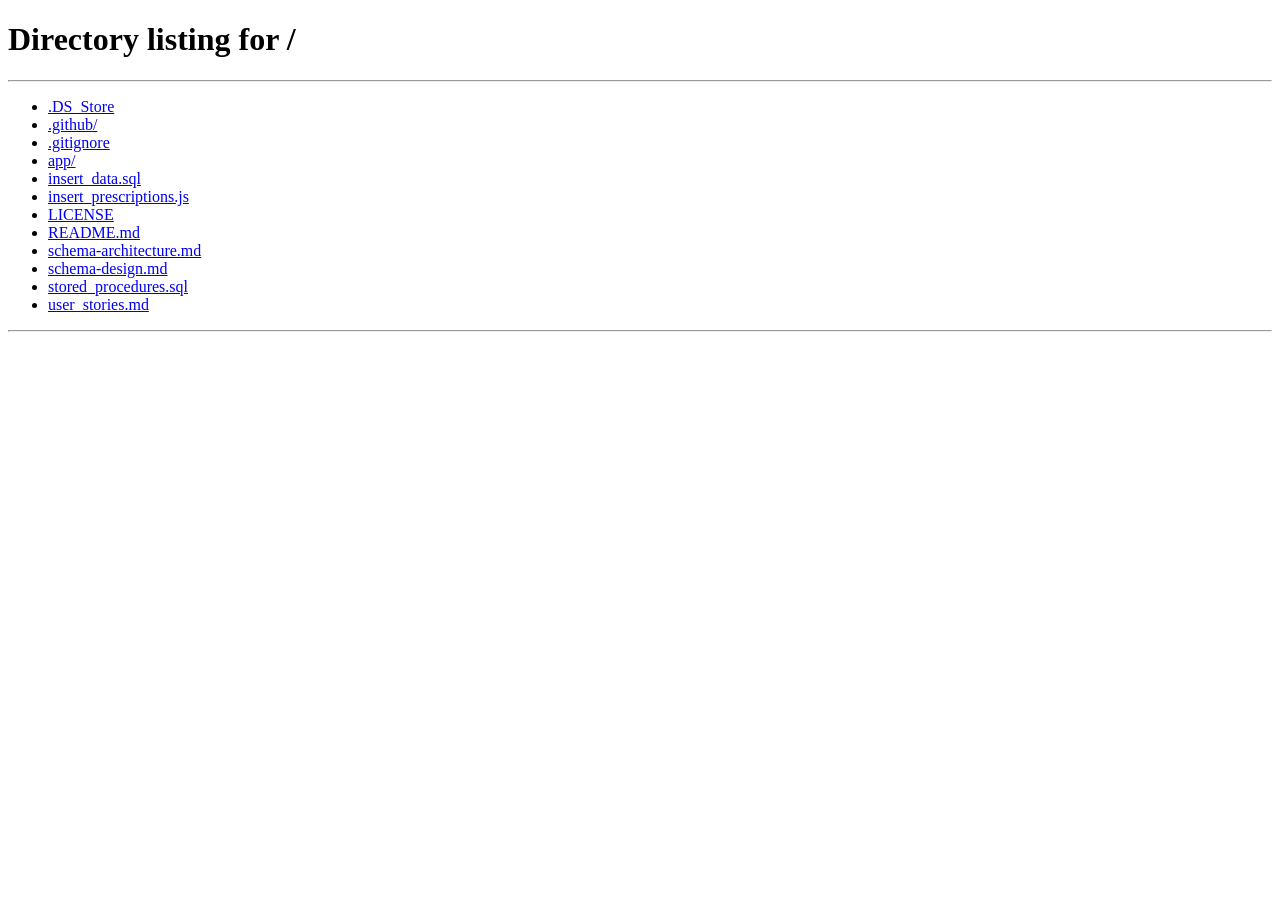
<file: app/src/main/resources/static/pages/addPrescription.html>
<!-- addPrescription.html -->
<!DOCTYPE html>
<html lang="en">

<head>
    <meta charset="UTF-8">
    <link rel="icon" type="image/svg+xml" href="../assets/images/logo/logo.png" />
    <title>DoctorDashboard</title>
    <link rel="stylesheet" href="../assets/css/adminDashboard.css">
    <link rel="stylesheet" href="../assets/css/doctorDashboard.css">
    <link rel="stylesheet" href="../assets/css/addPrescription.css">
    <link rel="stylesheet" href="../assets/css/style.css">
    <script src="../js/render.js" defer></script>
    <script src="../js/util.js" defer></script>
    <script src="../js/components/header.js" defer></script>
    <script src="../js/components/footer.js" defer></script>
    <script type="module" src = "../js/addPrescription.js"></script>

</head>

<body onload="renderContent()">
    <div class="container">
        <div class="wrapper">
            <div id="header"></div>
            <div class="main-content">
                <div class="form-container">
                    <h2 id="heading">Add <span>Prescription</span></h2>
                    <form>
                        <label for="patientName">Patient Name</label>
                        <input type="text" id="patientName" disabled>

                        <label for="medicines">Medicine Names</label>
                        <input type="text" id="medicines" placeholder="e.g. Paracetamol, Vitamin C" required>

                        <label for="dosage">Dosage Instructions</label>
                        <textarea id="dosage" rows="3"
                            placeholder="e.g - Paracetamol"></textarea>

                        <label for="notes">Additional Notes</label>
                        <textarea id="notes" rows="3"
                            placeholder="Any precautions or observations (optional)"></textarea>

                        <button type="submit" class="btn-primary" id="savePrescription">Add Prescription</button>
                        <button type="button" onclick="selectRole('doctor')" class="btn-secondary">Cancel</button>
                    </form>
                </div>
            </div>
            <div id="footer"></div>
        </div>
    </div>
</body>
</html>
</file>
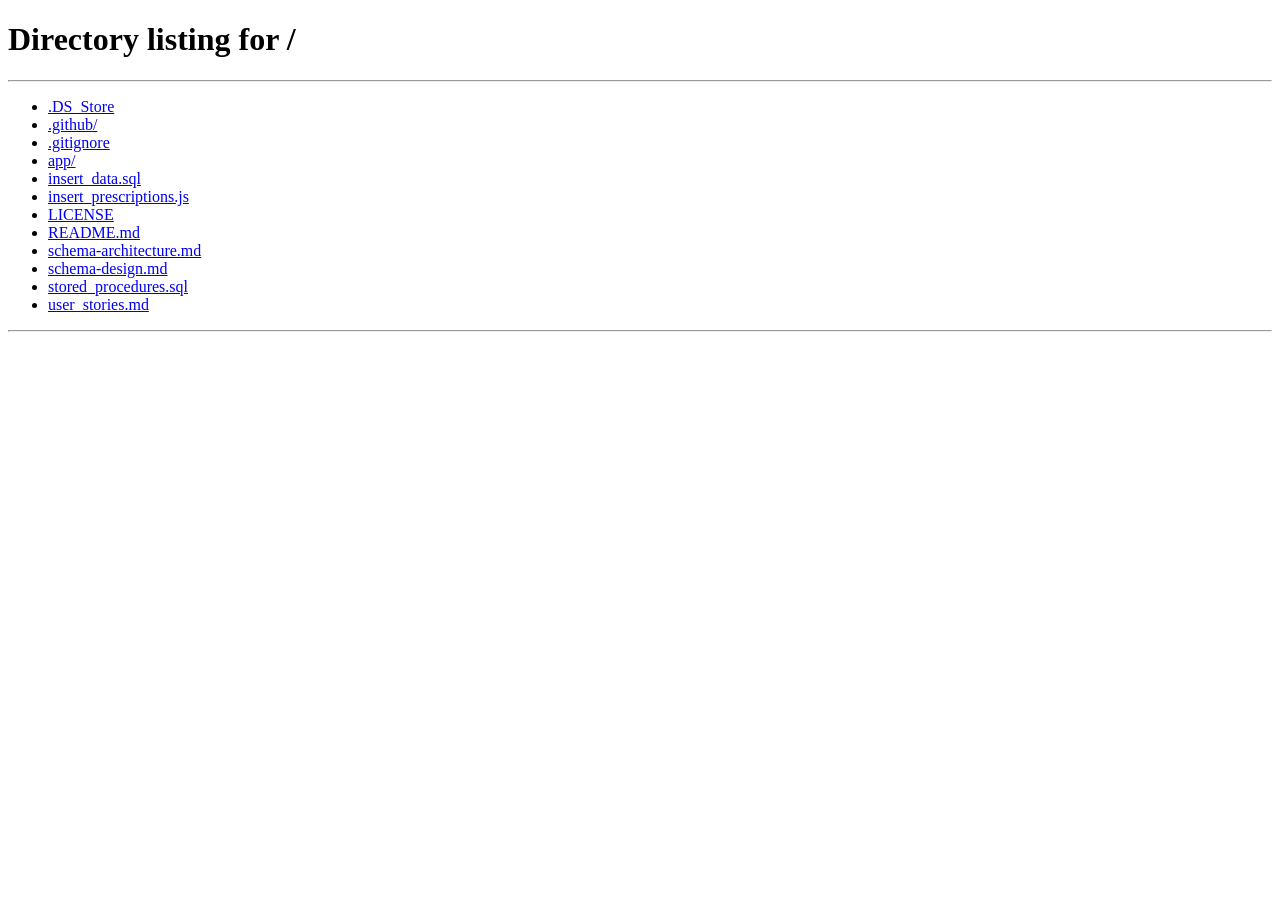
<file: app/src/main/resources/static/pages/loggedPatientDashboard.html>
<!-- loggedPatientDashboard.html -->
<!DOCTYPE html>
<html lang="en">
<head>
    <meta charset="UTF-8">
    <link rel="icon" type="image/svg+xml" href="../assets/images/logo/logo.png" />
    <title>LoggedPatientDashboard</title>
    <link rel = "stylesheet" href = "../assets/css/adminDashboard.css">
    <link rel = "stylesheet" href = "../assets/css/style.css">
    <link rel = "stylesheet" href = "../assets/css/patientDashboard.css">
    <script src = "../js/render.js" defer></script>
    <script src = "../js/util.js" defer></script>
    <script src = "../js/components/header.js" defer></script>
    <script src = "../js/components/footer.js" defer></script>
    <script type = "module" src = "../js/loggedPatient.js" defer></script>
</head>
<body onload="renderContent()">
    <div class="container">
        <div class="wrapper">
            <div id="header"></div>
            <main class="main-content">
                <input type="text" id="searchBar" class="searchBar" placeholder="Search Bar for custom output" />
                <div class="filter-wrapper">
                    <select class="filter-select" id="filterTime">
                        <option value="">Sort by Time</option>
                        <option value="AM">AM</option>
                        <option value="PM">PM</option>
                    </select>
                    <select class="filter-select" id="filterSpecialty">
                        <option value="">Filter by Specialty</option>
                        <option value="Cardiologist">Cardiologist</option>
                        <option value="Dermatologist">Dermatologist</option>
                        <option value="Neurologist">Neurologist</option>
                        <option value="Pediatrician">Pediatrician</option>
                        <option value="Orthopedic">Orthopedic</option>
                        <option value="Gynecologist">Gynecologist</option>
                        <option value="Psychiatrist">Psychiatrist</option>
                        <option value="Dentist">Dentist</option>
                        <option value="Ophthalmologist">Ophthalmologist</option>
                        <option value="Ent">ENT Specialist</option>
                        <option value="Urologist">Urologist</option>
                        <option value="Oncologist">Oncologist</option>
                        <option value="Gastroenterologist">Gastroenterologist</option>
                        <option value="General">General Physician</option>
                    </select>
                </div>
                <div id="content"></div>
            </main>
            <div id="footer"></div>
        </div>
    </div>
</body>
</html>
</file>
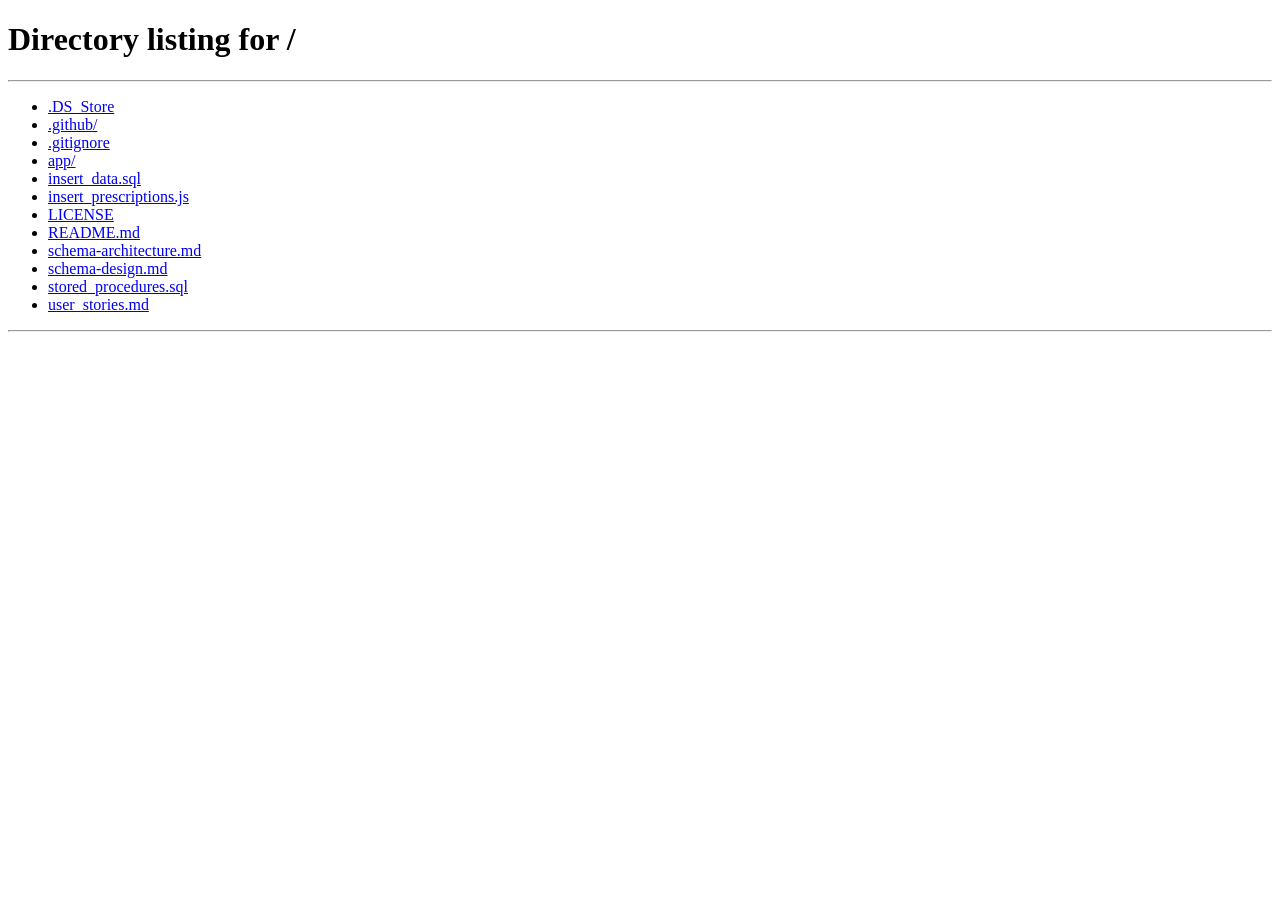
<file: app/src/main/resources/static/pages/patientAppointments.html>
<!-- patientAppointment.html -->
<!DOCTYPE html>
<html lang="en">

<head>
  <meta charset="UTF-8">
  <link rel="icon" type="image/svg+xml" href="../assets/images/logo/logo.png" />
  <title>Patient Appointments</title>
  <link rel="stylesheet" href="../assets/css/adminDashboard.css">
  <link rel="stylesheet" href="../assets/css/doctorDashboard.css">
  <link rel="stylesheet" href="../assets/css/style.css">
  <script src="../js/render.js" defer></script>
  <script src="../js/util.js" defer></script>
  <script src="../js/components/header.js" defer></script>
  <script src="../js/components/footer.js" defer></script>
  <script type="module" src="../js/patientAppointment.js" defer></script>
</head>

<body onload="renderContent()">
  <div class="container">
    <div class="wrapper">
      <div id="header"></div>
      <div class="main-content">
        <h2>Patient <span>Appointment</span></h2>
        <input type="text" id="searchBar" class="searchBar" placeholder="Search Bar for custom output" />
                <div class="filter-wrapper">
                    <select class="filter-select" id="appointmentFilter">
                        <option value="allAppointments">All Appointments</option>
                        <option value="future">Upcoming Appointments</option>
                        <option value="past">Past Appointments</option>
                    </select>
                </div>
        <table id="patientTable">
          <thead class="table-header">
            <tr>
              <th>Patient Name</th>
              <th>Doctor Name</th>
              <th>Date</th>
              <th>Time</th>
              <th>Actions</th>
            </tr>
          </thead>
          <tbody id="patientTableBody">
            <!-- rows will be inserted here dynamically -->
          </tbody>
        </table>
      </div>
      <div id="footer"></div>
    </div>
  </div>
</body>
</html>
</file>
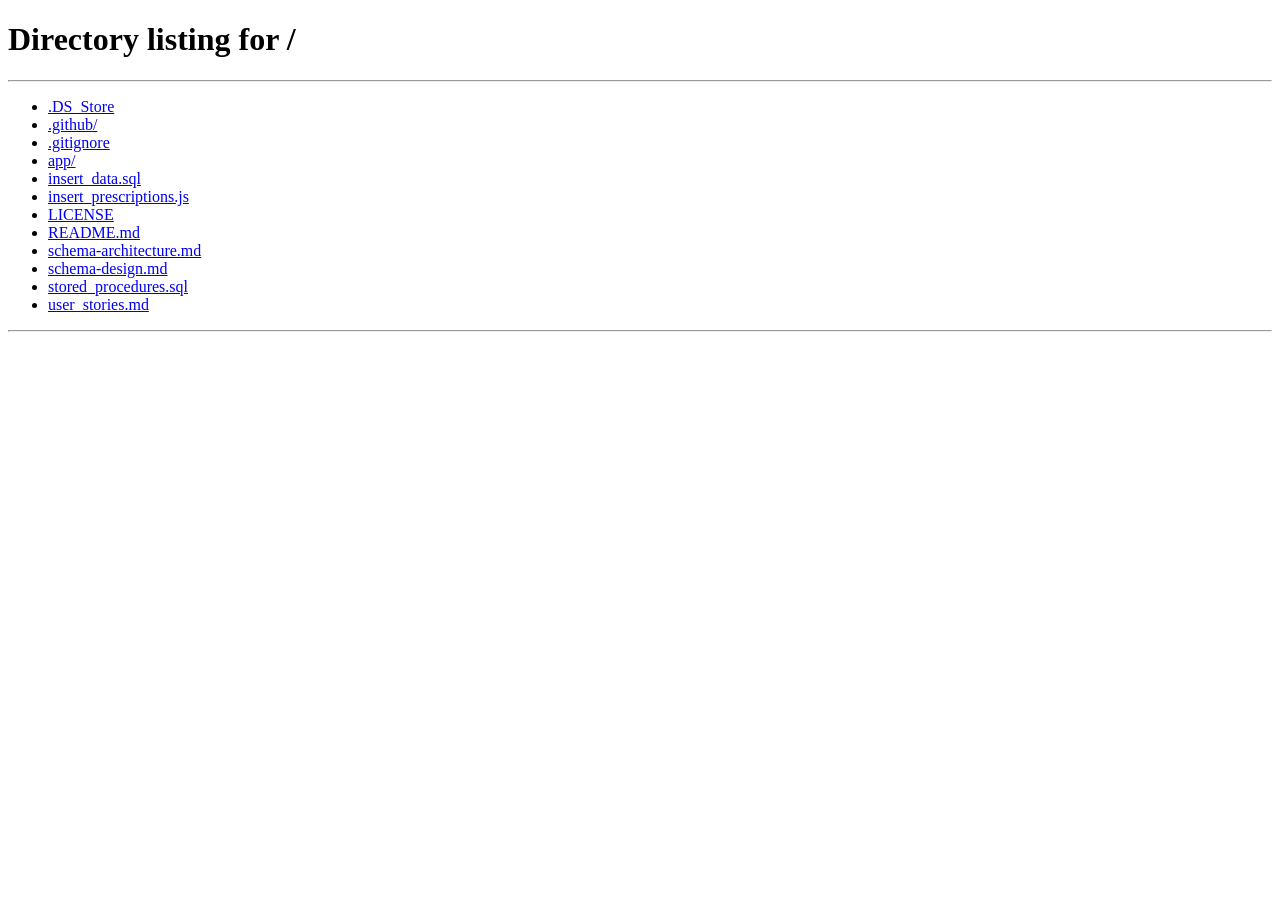
<file: app/src/main/resources/static/pages/patientDashboard.html>
<!-- patientDashboard.html -->
<!DOCTYPE html>
<html lang="en">

<head>
    <meta charset="UTF-8">
    <link rel="icon" type="image/svg+xml" href="../assets/images/logo/logo.png" />
    <title>PatientDashboard</title>
    <link rel="stylesheet" href="../assets/css/adminDashboard.css">
    <link rel="stylesheet" href="../assets/css/style.css">
    <link rel="stylesheet" href="../assets/css/patientDashboard.css">
    <script src="../js/render.js" defer></script>
    <script src="../js/util.js" defer></script>
    <script src="../js/components/header.js" defer></script>
    <script src="../js/components/footer.js" defer></script>
    <script type="module" src="../js/components/modals.js"></script>
</head>

<body onload="renderContent()">
    <div class="container">
        <div class="wrapper">
            <div id="header"></div>
            <main class="main-content">
                <input type="text" id="searchBar" class="searchBar" placeholder="Search Bar for custom output" />
                <div class="filter-wrapper">
                    <select class="filter-select" id="filterTime">
                        <option value="">Sort by Time</option>
                        <option value="AM">AM</option>
                        <option value="PM">PM</option>
                    </select>
                    <select class="filter-select" id="filterSpecialty">
                        <option value="">Filter by Specialty</option>
                        <option value="Cardiologist">Cardiologist</option>
                        <option value="Dermatologist">Dermatologist</option>
                        <option value="Neurologist">Neurologist</option>
                        <option value="Pediatrician">Pediatrician</option>
                        <option value="Orthopedic">Orthopedic</option>
                        <option value="Gynecologist">Gynecologist</option>
                        <option value="Psychiatrist">Psychiatrist</option>
                        <option value="Dentist">Dentist</option>
                        <option value="Ophthalmologist">Ophthalmologist</option>
                        <option value="Ent">ENT Specialist</option>
                        <option value="Urologist">Urologist</option>
                        <option value="Oncologist">Oncologist</option>
                        <option value="Gastroenterologist">Gastroenterologist</option>
                        <option value="General">General Physician</option>
                    </select>
                </div>
                <div id="content"></div>
            </main>
            <div id="footer"></div>
        </div>
    </div>
    <div id="modal" class="modal">
        <div class="modal-content">
            <span class="close" id="closeModal">&times;</span>
            <div id="modal-body"></div>
        </div>
    </div>
    <script type="module" src="../js/patientDashboard.js" defer></script>
</body>

</html>
</file>
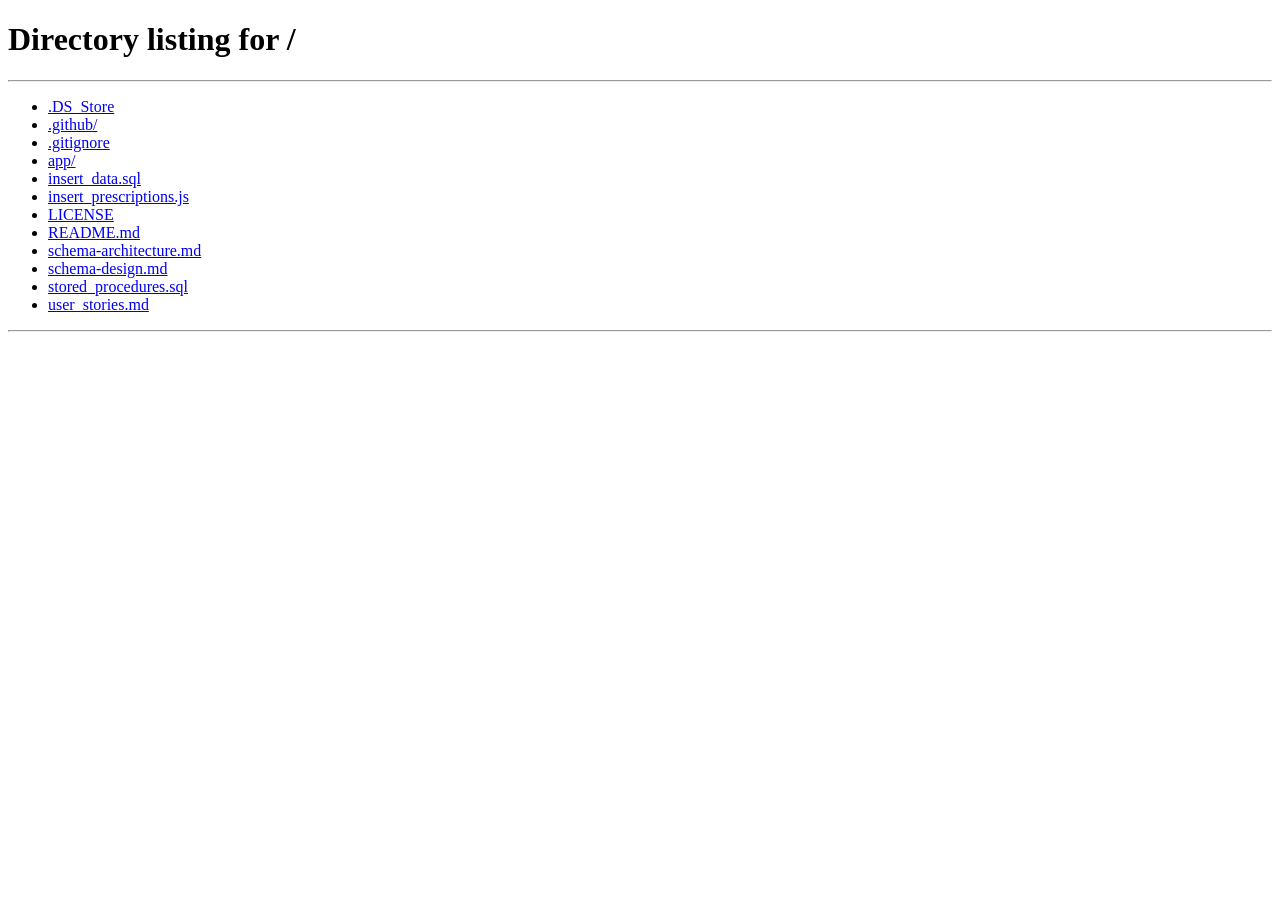
<file: app/src/main/resources/static/pages/patientRecord.html>
<!-- patientRecord.html -->
<!-- for doctor to see patient details -->
<!DOCTYPE html>
<html lang="en">
<head>
    <meta charset="UTF-8">
    <link rel="icon" type="image/svg+xml" href="../assets/images/logo/logo.png" />
    <title>DoctorDashboard</title>
    <link rel = "stylesheet" href = "../assets/css/adminDashboard.css">
    <link rel = "stylesheet" href = "../assets/css/doctorDashboard.css">
    <link rel = "stylesheet" href = "../assets/css/style.css">
    <script src = "../js/render.js" defer></script>
    <script src = "../js/util.js" defer></script>
    <script src = "../js/components/header.js" defer></script>
    <script src = "../js/components/footer.js" defer></script>
    <script type = "module" src = "../js/components/patientRecordRow.js" defer></script>
    <script type = "module" src = "../js/patientRecordServices.js" defer></script>
</head>
<body onload="renderContent()">
    <div class="container">
        <div class="wrapper">
            <div id="header"></div>
            <div class="main-content">
                <h2>Patient <span>Record</span></h2>
                <table id="patientTable">
                  <thead class="table-header">
                    <tr>
                      <th>Date</th>
                      <th>Appointment ID</th>
                      <th>Patient ID</th>
                      <th>Prescription</th>
                    </tr>
                  </thead>
                  <tbody id="patientTableBody"></tbody>
                </table>
              </div>
            <div id="footer"></div>
        </div>
    </div>

</body>  
</html>
</file>
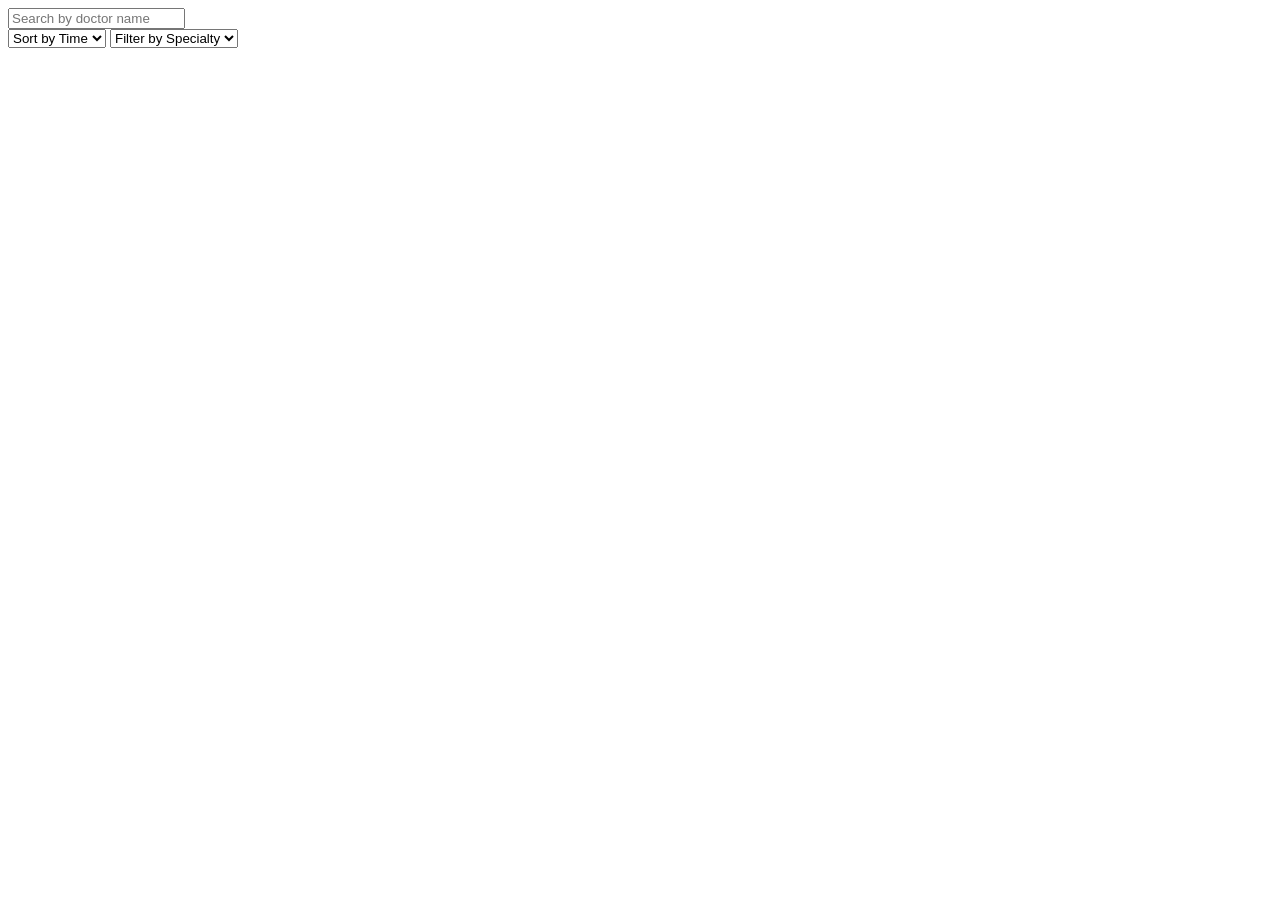
<file: app/src/main/resources/templates/admin/adminDashboard.html>
<!-- adminDashboard.html -->
<!doctype html>
<html xmlns:th="http://www.thymeleaf.org" lang="en">
  <head>
    <meta charset="UTF-8" />
    <link
      rel="icon"
      type="image/png"
      th:href="@{/assets/images/logo/logo.png}"
    />
    <title>Admin Dashboard</title>

    <link rel="stylesheet" th:href="@{/assets/css/adminDashboard.css}" />
    <link rel="stylesheet" th:href="@{/assets/css/style.css}" />

    <script th:src="@{/js/render.js}" defer></script>
    <script th:src="@{/js/util.js}" defer></script>
    <script th:src="@{/js/components/header.js}" defer></script>
    <script th:src="@{/js/components/footer.js}" defer></script>
  </head>
  <body onload="renderContent()">
    <div class="container">
      <div class="wrapper">
        <div id="header"></div>

        <main class="main-content">
          <input
            type="text"
            id="searchBar"
            class="searchBar"
            placeholder="Search by doctor name"
          />

          <div class="filter-wrapper">
            <select id="filterTime" class="filter-select">
              <option value="">Sort by Time</option>
              <option value="AM">AM</option>
              <option value="PM">PM</option>
            </select>

            <select id="filterSpecialty" class="filter-select">
              <option value="">Filter by Specialty</option>
              <option value="Cardiologist">Cardiologist</option>
              <option value="Neurologist">Neurologist</option>
              <option value="Orthopedist">Orthopedist</option>
              <option value="Pediatrician">Pediatrician</option>
              <option value="Dermatologist">Dermatologist</option>
            </select>
          </div>

          <div id="content"></div>
        </main>

        <div id="footer"></div>
      </div>
    </div>

    <div id="modal" class="modal" style="display: none">
      <div class="modal-content">
        <span id="closeModal" class="close">&times;</span>
        <div id="modal-body"></div>
      </div>
    </div>

    <script type="module" th:src="@{/js/adminDashboard.js}" defer></script>
    <script
      type="module"
      th:src="@{/js/components/doctorCard.js}"
      defer
    ></script>
  </body>
</html>

<!-- adminDashboard.html -->

<!-- 
Step-by-Step Explanation of `adminDashboard.html`
This file creates the Admin Dashboard interface for managing doctor-related data 
with search, filter, and modal functionality.


1. Declare the Document Type

   * Use `<!DOCTYPE html>` to ensure HTML5 standards for consistent rendering across browsers.

2. Begin the HTML Document with Thymeleaf Namespace

   * Add the `<html>` tag with `xmlns:th="http://www.thymeleaf.org"` to allow Thymeleaf-specific attributes in Spring-based apps.

3. Head Section – Metadata and Resources

   * Open the `<head>` section for meta info and links to assets and scripts.

4. Set Character Encoding

   * Use UTF-8 to support all characters and prevent encoding issues.

5. Set the Favicon

   * Add a favicon for browser tabs using Thymeleaf pathing: 
     `<link rel="icon" type="image/png" th:href="@{/assets/images/logo/logo.png}" />`.

6. Set the Page Title

   * Give the page a title, e.g., `"Admin Dashboard"`, which will show in the browser tab.

7. Link CSS Stylesheets

   * Include dashboard-specific styles and global site-wide styles:
     - `adminDashboard.css` for layout and design of this page.
     - `style.css` for shared UI components.

8. Link JavaScript Files (with `defer`)

   * Use Thymeleaf's `th:src` to include JS components and utilities:
     - `render.js` (rendering content)
     - `util.js` (utility functions)
     - `header.js` and `footer.js` (for dynamic header/footer)
   * Use `defer` so scripts execute after the HTML is fully parsed.

9. Close the Head and Begin the Body

    * Start the visible part of the webpage. `onload="renderContent()"` is used to call a function when the page is ready.

10. Create the Container

    * Add a `div` with class `container` for layout control.

11. Add a Wrapper Inside the Container

    * Wrap page elements with a `wrapper` div to maintain consistent spacing and organization.

12. Insert a Header Placeholder

    * Add `<div id="header"></div>` for injecting the header via JavaScript.

13. Define the Main Section

    * Use `<main class="main-content">` for the central dashboard area.

14. Add a Search Bar

    * Add an input field with `id="searchBar"` for admin to search content dynamically.

15. Add Filter Dropdowns

    * Use two `<select>` elements:
      - One for time (AM/PM).
      - One for filtering by medical specialty (Cardiologist, Dentist, etc.).

16. Add Content Display Area

    * Insert a `<div id="content"></div>` for dynamic injection of doctor cards or data.

17. Add a Footer Placeholder

    * Use `<div id="footer"></div>` for a JavaScript-rendered footer.

18. Add Modal Structure

    * Include a modal with:
      - A close button (`&times;`)
      - A content area (`#modal-body`) for displaying popup information or forms.

19. Include Page-Specific JavaScript Modules

    * Load JavaScript specific to the admin dashboard:
      - `adminDashboard.js` for dashboard logic.
      - `doctorCard.js` for rendering doctor information cards.
    * Use `type="module"` and `defer` for modern and non-blocking loading.

    HINT:
        `<script type="module" src="../../static/js/adminDashboard.js" defer></script>`
        `<script type="module" src="../../static/js/doctorDashboard.js" defer></script>`
        
        
20. Close the Body and HTML Tags

    * Finish the structure by properly closing all tags.

 -->
</file>
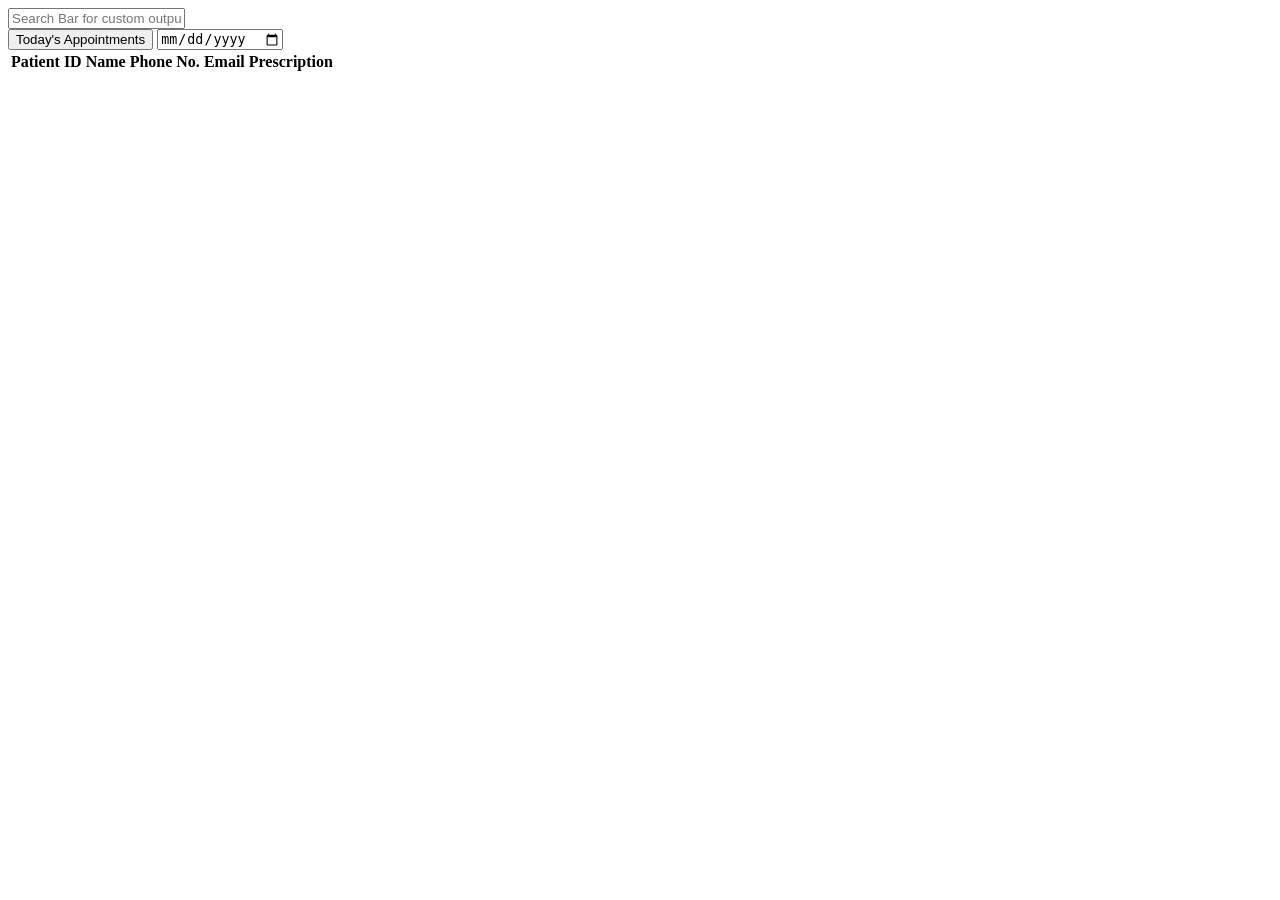
<file: app/src/main/resources/templates/doctor/doctorDashboard.html>
<!-- doctorDashboard.html -->
<!doctype html>
<html xmlns:th="http://www.thymeleaf.org" lang="en">
  <head>
    <meta charset="UTF-8" />
    <link
      rel="icon"
      type="image/png"
      th:href="@{/assets/images/logo/logo.png}"
    />
    <title>Doctor Dashboard</title>

    <link rel="stylesheet" th:href="@{/assets/css/adminDashboard.css}" />
    <link rel="stylesheet" th:href="@{/assets/css/doctorDashboard.css}" />
    <link rel="stylesheet" th:href="@{/assets/css/style.css}" />

    <script th:src="@{/js/render.js}" defer></script>
    <script th:src="@{/js/util.js}" defer></script>
    <script th:src="@{/js/components/header.js}" defer></script>
    <script th:src="@{/js/components/footer.js}" defer></script>
    <script type="module" th:src="@{/js/doctorDashboard.js}" defer></script>
  </head>
  <body onload="renderContent()">
    <div class="container">
      <div class="wrapper">
        <div id="header"></div>

        <div class="main-content">
          <input
            type="text"
            id="searchBar"
            class="searchBar"
            placeholder="Search Bar for custom output"
          />

          <div class="filter-wrapper">
            <button id="todayButton">Today's Appointments</button>
            <input type="date" id="datePicker" />
          </div>

          <table id="patientTable">
            <thead>
              <tr>
                <th>Patient ID</th>
                <th>Name</th>
                <th>Phone No.</th>
                <th>Email</th>
                <th>Prescription</th>
              </tr>
            </thead>
            <tbody id="patientTableBody"></tbody>
          </table>
        </div>

        <div id="footer"></div>
      </div>
    </div>
  </body>
</html>

<!-- doctorDashboard.html -->

<!-- 
Step-by-Step Explanation of `doctorDashboard.html`
This file defines the Doctor Dashboard interface, allowing doctors to view and manage their patient appointments, search records, and access patient prescriptions.

1. Label the File

   * Add a comment at the top to identify the file as `doctorDashboard.html`.

2. Declare the Document Type

   * Use `<!DOCTYPE html>` to define the document as an HTML5 file for consistent behavior across modern browsers.

3. Begin the HTML Document with Thymeleaf Namespace

   * The `<html>` tag includes `xmlns:th="http://www.thymeleaf.org"` to enable Thymeleaf-specific attributes used in Spring Boot applications.

4. Head Section – Metadata and Assets

   * Start the `<head>` section to include essential meta information, styles, and scripts.

5. Set Character Encoding

   * Use `<meta charset="UTF-8">` to support all text characters and prevent encoding issues.

6. Set the Favicon

   * Add a favicon using Thymeleaf pathing: 
     `<link rel="icon" type="image/png" th:href="@{/assets/images/logo/logo.png}" />`

7. Set the Page Title

   * Title the page `"Doctor Dashboard"` to show it in the browser tab.

8. Link CSS Stylesheets

   * Include necessary CSS files:
     - `adminDashboard.css` (for shared layout styles with admin interface)
     - `doctorDashboard.css` (for doctor-specific styles)
     - `style.css` (for general UI components)

9. Link JavaScript Files (with `defer`)

   * Load scripts using Thymeleaf's `th:src` and `defer` attribute to prevent blocking rendering:
     - `render.js` – Handles common rendering logic.
     - `util.js` – Provides utility functions.
     - `header.js` and `footer.js` – Dynamically inject header/footer.
     - `doctorDashboard.js` – Contains dashboard logic for doctor functionality, loaded as a module.

10. Close the Head and Begin the Body

    * Begin the visible part of the webpage using `<body onload="renderContent()">`, which calls a JavaScript function after loading.

11. Create the Main Container

    * Use `<div class="container">` to wrap all content and structure the page.

12. Add a Wrapper for Page Content

    * Nest elements inside a `wrapper` div for structured layout control.

13. Insert a Header Placeholder

    * Add `<div id="header"></div>` where the dynamic header will be injected.

14. Define the Main Content Area

    * Use `<div class="main-content">` for the central section of the dashboard.

15. Add a Search Bar

    * Include an input field with `id="searchBar"` for doctors to search patients or data:
      ```html
      <input type="text" id="searchBar" class="searchBar" placeholder="Search Bar for custom output" />
      ```

16. Add Filter Controls

    * Include a filter section:
      - A button (`#todayButton`) to view today's appointments.
      - A date picker (`#datePicker`) to select specific dates.

17. Add a Patient Table

    * Display a table to list patient data:
      - Headers: Patient ID, Name, Phone No., Email, and Prescription.
      - Body: `<tbody id="patientTableBody"></tbody>` for dynamic content insertion.

18. Insert a Footer Placeholder

    * Use `<div id="footer"></div>` to load a common footer via JavaScript.

19. Close the Wrapper and Container

    * Close `wrapper` and `container` divs to maintain structural integrity.

20. End the Body and HTML

    * Properly close the `<body>` and `<html>` tags to complete the document.
 -->
</file>
<file: app/src/main/resources/static/assets/css/adminDashboard.css>
/* this is the style sheet for the adminDashboard. */

* {
  margin: 0;
  padding: 0;
  box-sizing: border-box;
}

html,
body {
  height: 100%;
  font-family: Arial, sans-serif;
}

.wrapper {
  display: flex;
  flex-direction: column;
  min-height: 100vh;
}

h2 {
  font-size: 32px;
  font-weight: bold;
  margin-bottom: 50px;
  color: #003e3e;
}

.main-content {
  flex-grow: 1;
  padding: 40px;
  display: flex;
  flex-direction: column;
  text-align: center;
  background-image: url("../images/defineRole/index.png");
  background-size: cover;
  background-position: center;
  background-repeat: no-repeat;
  background-attachment: fixed;
}

button {
  background-color: #a62b1f;
  color: white;
  border: none;
  border-radius: 12px;
  padding: 10px 20px;
  margin-top: 20px;
  width: 200px;
  cursor: pointer;
  font-size: 16px;
}

button:hover {
  background-color: #a62b1f;
}

.adminBtn {
  background-color: #f4f4f4;
  color: #333;
  font-weight: bold;
  width: 110px;
  padding: 10px 0;
  border: none;
  cursor: pointer;
}

.adminBtn:hover {
  color: #a62b1f;
  background-color: #f4f4f4;
}

/*this is the style sheet for the adminDashboard. */

/* 
Global Reset (`*`)

* Purpose: Ensure consistent layout across all browsers.
* Properties:

  * `margin: 0` — removes default outer spacing from all elements.
  * `padding: 0` — removes default inner spacing.
  * `box-sizing: border-box` — ensures padding and borders are included within the total width/height of elements.

Base HTML & Body (`html, body`)

* Purpose: Establish a full-height layout and apply a standard font across the page.
* Properties:

  * `height: 100%` — allows containers to stretch to the full viewport height.
  * `font-family: Arial, sans-serif` — applies a clean, readable sans-serif font.

Main Layout Wrapper (`.wrapper`)

* Purpose: Create a flexible, vertical layout that fills the entire screen.
* Properties:

  * `display: flex` — enables flexbox for layout control.
  * `flex-direction: column` — stacks children vertically.
  * `min-height: 100vh` — ensures the wrapper always covers full screen height.

Section Heading (`h2`)

* Purpose: Style the headings prominently for section separation.
* Properties:

  * `font-size: 32px` — makes the heading large and noticeable.
  * `font-weight: bold` — emphasizes text.
  * `margin-bottom: 50px` — creates space below the heading.
  * `color: #003e3e` — uses a strong teal for visual anchoring.

Main Content Section (`.main-content`)

* Purpose: Layout the main content with padding and a background image.
* Properties:

  * `flex-grow: 1` — lets the content fill the available vertical space.
  * `padding: 40px` — adds internal spacing around content.
  * `display: flex` and `flex-direction: column` — organizes content in a vertical stack.
  * `text-align: center` — centers the text.
  * `background-image: url("index.png")` — sets a full-screen dashboard background.
  * `background-size: cover` — ensures the image covers the whole section.
  * `background-position: center` — centers the image.
  * `background-repeat: no-repeat` — avoids tiling the image.
  * `background-attachment: fixed` — fixes the image while scrolling.

Primary Button (`button`)

* Purpose: Design prominent, interactive buttons for main actions.

* Properties:

  * `background-color: #A62B1F` — sets a bold red color.
  * `color: white` — makes text stand out.
  * `border: none` — removes any outline/border.
  * `border-radius: 12px` — creates rounded corners.
  * `padding: 10px 20px` — gives space inside the button.
  * `margin-top: 20px` — adds spacing above the button.
  * `width: 200px` — ensures consistent button width.
  * `cursor: pointer` — shows a hand icon on hover.
  * `font-size: 16px` — makes the text readable.

* On Hover:

  * Retains the same red background to maintain branding.

Admin Button (`.adminBtn`)

* Purpose: Provide a secondary button style for admin-specific actions.

* Properties:

  * `background-color: #f4f4f4` — uses a light grey background.
  * `color: #333` — uses dark text for contrast.
  * `font-weight: bold` — emphasizes text.
  * `width: 110px` — smaller, compact width.
  * `padding: 10px 0` — vertical padding only.
  * `border: none` — clean look.
  * `cursor: pointer` — indicates it's clickable.

* On Hover**:

   Changes text color to `#A62B1F` for brand consistency while keeping the background same.


*/
</file>
<file: app/src/main/resources/static/assets/css/doctorDashboard.css>
/* This is the style sheet for the doctorDashboard.html */

.table-header {
  font-size: 24px;
  color: #015c5d;
  margin-bottom: 30px;
  margin-right: 0;
}

table {
  width: 100%;
  border-collapse: collapse;
  font-family: sans-serif;
  margin-top: 20px;
}

thead {
  background-color: #33333310;
  color: #fff;
}

td,
th {
  padding: 12px 16px;
  text-align: center;
  border-bottom: 1px solid #ddd;
}

tbody tr:nth-child(even) {
  background-color: #f9f9f959;
}

tbody tr:nth-child(odd) {
  background-color: #ffffffc0;
}

tbody tr:hover {
  background-color: #015c5d39;
}

.prescription-btn {
  width: 30px;
  height: 30px;
  cursor: pointer;
  transition:
    transform 0.2s ease,
    filter 0.2s ease;
}

.prescription-btn:hover {
  transform: scale(1.1);
  filter: brightness(1.2);
}

.prescription-btn:active {
  transform: scale(0.95);
}

.noPatientRecord {
  font-size: 16px;
  font-style: italic;
  color: gray;
}

.today-btn {
  margin-right: 10px;
  padding: 10px;
  background-color: #015c5d;
  color: #fff;
  border: none;
  border-radius: 8px;
  cursor: pointer;
}

.date-picker {
  margin-left: 10px;
  margin-top: 13px;
  border-radius: 8px;
  padding: 10px;
  height: 30px;
}

/* This is the style sheet for the doctorDashboard.html */
/* 
**Table Header (`.table-header`)**

* Set font size to `24px` for clear emphasis.
* Use a dark teal color (`#015c5d`) for consistency with the theme.
* Add `30px` bottom margin and remove right margin.

**Table Styling (`table`)**

* Make the table full width (`100%`).
* Collapse borders for clean lines.
* Use a `sans-serif` font.
* Add `20px` top margin for spacing.

**Table Head (`thead`)**

* Set a very light dark background (`#33333310`) for header row.
* Use white text color (`#fff`).

**Table Cells (`td, th`)**

* Apply padding of `12px 16px` for spacing.
* Center-align the text.
* Add a subtle bottom border (`1px solid #ddd`).

**Table Row Styling**

* Alternate row colors for better readability:

  * Even rows: semi-transparent light grey (`#f9f9f959`).
  * Odd rows: soft white background (`#ffffffc0`).
* On hover: highlight row with a light teal overlay (`#015c5d39`).

**Prescription Button (`.prescription-btn`)**

* Set size to `30px x 30px`.
* Make it interactive with a pointer cursor.
* Add transition effects for scale and brightness on hover.
* On hover:

  * Slightly enlarge (`scale(1.1)`)
  * Brighten appearance
* On click: slightly shrink (`scale(0.95)`).

**No Record Message (`.noPatientRecord`)**

* Use a `16px` italic grey font to indicate no data gently.

**Today Button (`.today-btn`)**

* Add right margin (`10px`).
* Add padding (`10px`).
* Set background color to teal green (`#015c5d`).

**Date Picker (`.date-picker`)**

* Add left margin (`10px`) and top margin (`13px`).
* Round corners with `8px` radius.
* Add padding (`10px`) and set fixed height (`30px`).

---

Let me know if you'd like a consolidated style guide for the entire HospitalCRM frontend.
 */
</file>
<file: app/src/main/resources/static/assets/css/addPrescription.css>
/* This is the stylesheet for the addPrescription.html */

.form-container {
    width: 100%; 
    max-width: 600px;
    background: #ffffffc8;
    margin: 50px auto;
    padding: 30px;
    border-radius: 15px;
    box-shadow: 0 4px 12px rgba(0, 0, 0, 0.1);
    animation: fadeIn 0.5s ease-in-out;
  }

  .container h2 {
    text-align: center;
    color: #222;
    font-size: 28px;
    margin-bottom: 25px;
  }

  .container h2 span {
    color: #A62B1F;
  }

  label {
    display: block;
    margin-bottom: 6px;
    font-weight: 500;
    color: #333;
    text-align: left;
    font-size: 13px;
  }

  input, textarea {
    width: 100%;
    padding: 12px;
    resize: vertical;
    margin-bottom: 20px;
    border: 1px solid #cccccc6e;
    border-radius: 8px;
    font-size: 15px;
    outline: none;
    transition: 0.3s;
    font-family: "Verdana";
  }

  input:focus, textarea:focus {
    border-color: #015c5d;
    box-shadow: 0 0 4px #a7f3d0;
    filter: brightness(1.5);
  }

  #patientName{
    background-color: #bdbcbc80;
  }
  .btn-primary {
    background-color: #047857;
    color: #fff;
    padding: 14px;
    width: 100%;
    border: none;
    border-radius: 8px;
    font-size: 16px;
    cursor: pointer;
    transition: 0.3s;
  }

  .btn-primary:hover {
    background-color: #065f46;
  }

  .btn-secondary {
    background-color: transparent;
    color: #333;
    border: 1px solid #ccc;
    padding: 12px;
    width: 100%;
    border-radius: 8px;
    font-size: 15px;
    margin-top: 12px;
    cursor: pointer;
  }

  .btn-secondary:hover{
    color: #fff;
  }

  @keyframes fadeIn {
    from { opacity: 0; transform: translateY(30px); }
    to   { opacity: 1; transform: translateY(0); }
  }
</file>
<file: app/src/main/resources/static/assets/css/style.css>
/* This is the style sheet for global change across the files. */

/* style.css */
.header {
    display: flex;
    justify-content: space-between;
    align-items: center;
    background-color: #f4f4f4;
    color: #333;
    padding: 10px 20px;
    border-bottom: 2px solid #ccc;
    flex-wrap: wrap;
    min-height: 60px;
  }
  
  /* Logo section with image + title */
  .logo-link{
    display: flex;
    align-items: center;
    gap: 10px;
    
  }
  
  .logo-img {
    height: 40px;
    width: auto;
    max-width: 100%;
    object-fit: contain;
  }
  
  /* Logo text / slogan */
  .logo-title {
    font-size: 20px;
    font-weight: bold;
    color: #333;
  }
  
  /* Nav links styling */
  nav a {
    margin-left: 20px;
    margin-right: 20px;
    text-decoration: none;
    color: #333;
    font-weight: bold;
  }
  
  nav a:hover {
    color: #003e3e;
  }
  

  /* Responsive behavior */
  @media (max-width: 600px) {
    .header {
      flex-direction: column;
      align-items: flex-start;
    }
  
    nav {
      margin-top: 10px;
    }
  
    nav a {
      margin-left: 0;
      margin-right: 10px;
    }
  
    .logo-img {
      height: 30px;
    }
  
    .logo-title {
      font-size: 18px;
    }
  }

  .doctorHeader{
    margin-right: 30px
  }
  .doctorHeader:hover{
    color:#A62B1F;
  }
/* Footer Section */
.footer {
    background-color: #f4f4f4;
    color: #fff;
    padding: 40px 20px;
    border-top: 2px solid #f4f4f4;
    
  }
  
  .footer-container {
    display: flex;
    flex-wrap: wrap;
    justify-content: space-between;
    gap: 30px;
    max-width: 1200px;
    margin: 0 auto;
  }
  
  .footer-logo {
    flex: 1 1 250px;
    display: flex;
    flex-direction: column;
    align-items: flex-start;
    gap: 15px;
  }
  
  .footer-logo img {
    height: 50px;
    width: auto;
  }
  
  .footer-logo p {
    font-size: 14px;
    color: #0a0a23;
  }
  
  .footer-links {
    display: flex;
    flex: 2 1 500px;
    justify-content: space-between;
    flex-wrap: wrap;
    gap: 20px;
  }
  
  .footer-column {
    display: flex;
    flex-direction: column;
    gap: 10px;
  }
  
  .footer-column h4 {
    font-size: 16px;
    font-weight: bold;
    margin-bottom: 8px;
    color: #0a0a23;
  }
  
  .footer-column a {
    text-decoration: none;
    color: #0a0a23;
    font-size: 14px;
  }
  
  .footer-column a:hover {
    color: #003e3e;
    transition: color 0.3s ease;
  }
  
  /* Mobile Responsiveness */
  @media (max-width: 768px) {
    .footer-container {
      flex-direction: column;
      align-items: flex-start;
    }
  
    .footer-links {
      flex-direction: column;
      gap: 20px;
    }
  }
  

  .modal {
    display: none;
    position: fixed;
    z-index: 999;
    padding-top: 60px;
    left: 0;
    top: 0;
    width: 100%;
    height: 100%;
    background-color: rgba(0,0,0,0.6);
  }
  
  .modal-content {
    background-color: white;
    margin: auto;
    padding: 30px;
    border-radius: 10px;
    width: 400px;
    position: relative;
  }
  
  .modal-content h2{
    font-size: 32px;
  }

  .close {
    color: #aaa;
    position: absolute;
    right: 20px;
    top: 15px;
    font-size: 28px;
    font-weight: bold;
    cursor: pointer;
  }
  
  .close:hover {
    color: black;
  }



  .dashboard-btn{
    width: 100%;
  }

  .input-field {
    padding: 10px;
    border: 1px solid #ccc;
    font-size: 16px;
    margin-top: 10px;
    margin-bottom: 20px;
    width: 100%;
    appearance: none; /* Remove default OS styles */
    background-color: #fff;
    color: #333;
    cursor: pointer;
    border-radius: 8px;
  }
  
  .input-field:hover {
    border-color: #015c5d;
    background-color: #f0fdfd;
  }
  
  .input-field:focus {
    outline: none;
    border-color: #015c5d;
    box-shadow: 0 0 5px rgba(1, 92, 93, 0.5);
    filter: brightness(1.2);
  }
  
  .select-dropdown option {
    font-size: 16px;
    padding: 10px;
  }
  

  #content {
    display: grid;
    grid-template-columns: repeat(auto-fit, minmax(315px, 1fr));
    gap: 40px;
    padding: 20px;
  }

  .doctor-card {
    display: flex;
    flex-direction: column;
    justify-content: space-between;
    border: 1px solid #ddd;
    border-radius: 10px;
    width:auto;
    overflow: hidden;
    background-color: #fff;
    box-shadow: 0 4px 6px rgba(0,0,0,0.1);
    transition: transform 0.2s ease;
  }
  
  .doctor-card:hover {
    transform: scale(1.02);
  }
  
  .doctor-info {
    padding: 12px;
    flex-grow: 1;
  }
  
  .doctor-info h3 {
    margin-top: 30px;
    font-size: 24px;
    color: #015c5d;
  }
  
  .doctor-info p {
    margin: 20px 0px;
    font-size: 14px;
    color: #555;
  }
  
  .card-actions {
    background-color: #e28282;
    padding: 10px;
    text-align: center;
  }

  .card-actions:hover {
    background-color: #d26969;
  }
  
  .card-actions button {
    background: transparent;
    border: none;
    color: #fff;
    font-weight: bold;
    cursor: pointer;
  }
  
  .card-actions button:hover {
    color: #fff;
    border-color: #015c5d;
  }
  
  #roleSelector {
    width:auto;
    border-radius: 10px;
  }
  
  span {
    color : #A62B1F;
  }

  .searchBar{
    height: 30px;
    padding:20px;
    font-size: 16px;
    margin-bottom: 30px;
    border: 0.2px solid grey;
}

  .searchBar:focus{
    outline: none;
    border-color: #015c5d;
    box-shadow: 0 0 5px rgba(1, 92, 93, 0.697);
}

.filter-wrapper {
  width: 350px;
  display: flex;
  flex-direction: row;
  
}

.filter-select {
  margin-right: 8px;
  width: 100%;
  padding: 8px 12px;
  border: 1px solid #ccc;
  border-radius: 6px;
  background-color: #fff;
  color: #333;
  font-size: 14px;
  background-position: right 10px center;
  background-size: 16px 16px;
  cursor: pointer;
  transition: border-color 0.2s, box-shadow 0.2s;
}

.filter-select:focus {
  border-color: #015c5d;
  box-shadow: 0 0 5px rgba(1, 92, 93, 0.697);
  outline: none;
}

.availabilityLabel{
  margin-bottom: 8px;
}

.availability-container {
  margin-bottom: 1rem;
  
}

.checkbox-group {
  display: flex;
  flex-direction: column;
  gap: 1rem;
  margin-top: 1rem;
}

.checkbox-group label {
  font-weight: 500;
  cursor: pointer;
}

.checkbox-group input[type="checkbox"] {
  margin-right: 0.5rem;
  accent-color: #015c5db8; 
}
</file>
<file: app/src/main/resources/static/assets/css/patientDashboard.css>
/* This is the style sheet for the patientDashboard.html */
  .card-actions {
    background-color: #244557;
    padding: 10px;
    text-align: center;
  }

  .card-actions:hover{
    background-color: #1c3745;
  }
  .ripple-overlay {
    position: fixed;
    width: 20px;
    height: 20px;
    background-color: #1c3745;
    border-radius: 50%;
    z-index: 9999;
    transform: translate(-50%, -50%) scale(0);
    transition: transform 1s ease-out, opacity 1s ease;
  }
  
  .ripple-overlay.active {
    transform: translate(-50%, -50%) scale(150);
    opacity: 1;
  }
  
  .modalApp {
    position: fixed;
  bottom: -100%;
  left: 50%;
  transform: translateX(-50%);
  width: 50%;
  background: #fff;
  padding: 20px;
  z-index: 10000;
  transition: bottom 1.5s ease-in;
  box-shadow: 0 -5px 10px rgba(0, 0, 0, 0.3);
  border-radius: 10px 10px 0 0;
  text-align: center;
  }
  
  .modalApp.active {
    bottom: 0;
  }
  
  .modalApp h2 {
    margin-top: 20px;
  }
  
  .modalApp input {
    display: block;
    margin: 10px auto;
    padding: 10px;
    width: 90%;
    margin-bottom: 40px;
  }

  .modalApp select {
    display: block;
    margin: 10px auto;
    padding: 10px;
    width: 90%;
    margin-bottom: 40px;
  }
  
  .confirm-booking {
    padding: 10px 20px;
    background: #1c3745;
    color: #fff;
    border: none;
    cursor: pointer;
    
  
    
  }
  .confirm-booking:hover {
    filter: brightness(1.2);
    background-color: #1c3745;
  }
</file>
